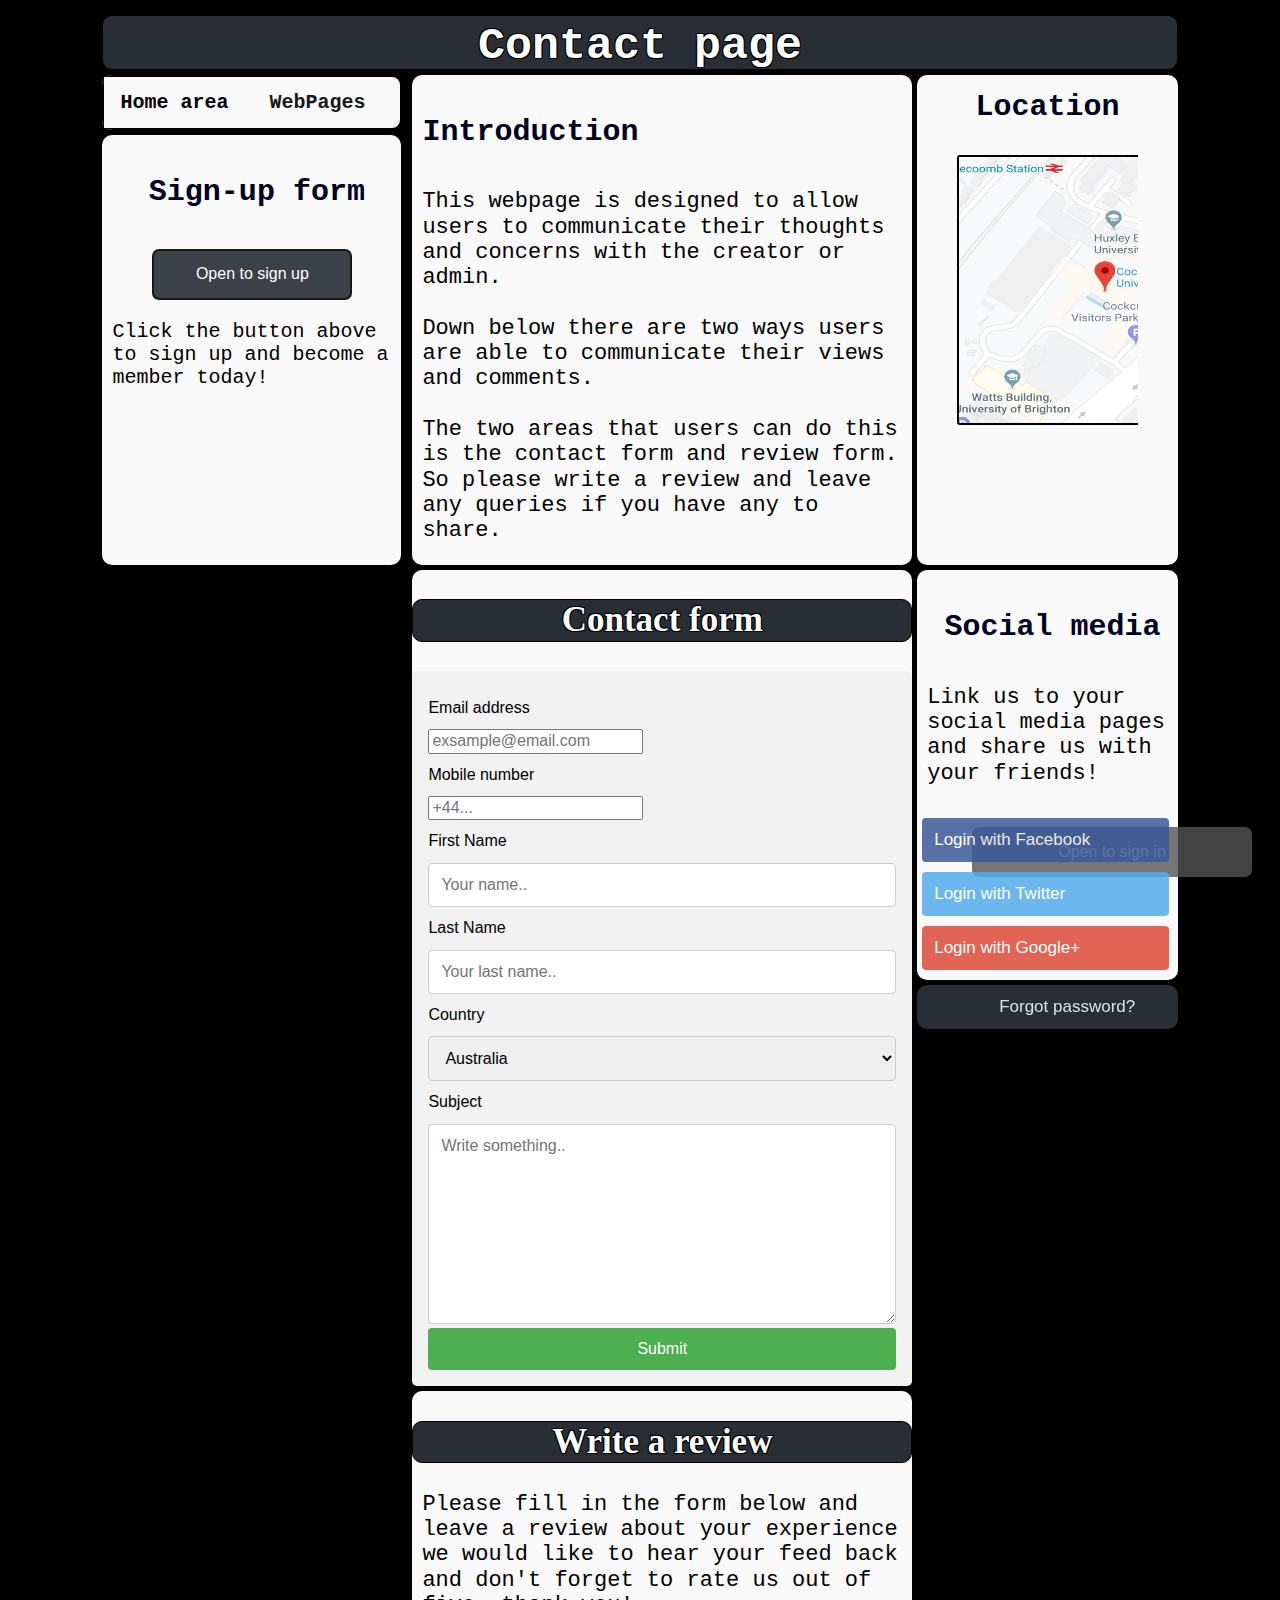
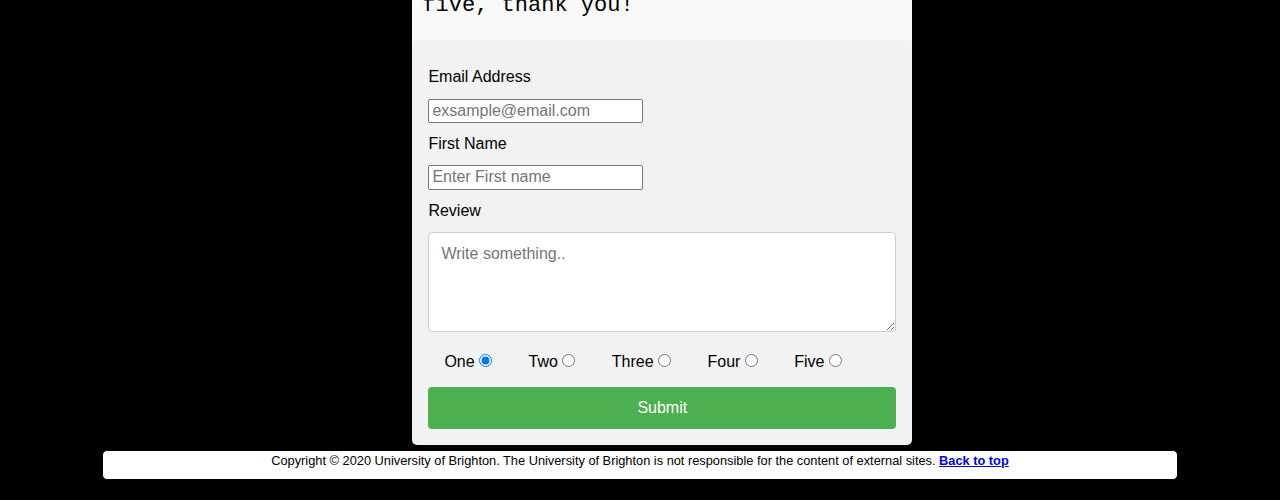
<file: Introduction to web development Assessment/contact.html>
<!doctype html><!--EXPLAIN-->

<html lang="en"><!--EXPLAIN-->
<head><meta http-equiv="Content-Type" content="text/html; charset=utf-8"><!--EXPLAIN-->

<meta name="viewport" content="width=device-width, initial-scale=1"/>
<link href= "css/normalize.css" rel="stylesheet"/><!--EXPLAIN-->
<link href= "css/stylesheet.css" rel="stylesheet"/><!--EXPLAIN-->

<title>Contact me</title><!--EXPLAIN-->


</head>
<body class="bodyForm">
    
<div id="wrapper3">

<div class="maintitle-tutorial"><!--EXPLAIN-->
       <a id= "Homearea"></a>
       <a id= "topofpage"></a>
      
        <h1><!--EXPLAIN-->
            Contact page
        </h1>
       </div>
       

<div class="links3">
<div id="navbar3">
<div class="navbar">
<a href="#Homearea"><strong>Home area</strong></a>
</div>
<div class="navbar">  
<div class="dropdown">

</div>
<div class="navbar">  
<div class="dropdown">
<button class="dropbtn"><strong>WebPages</strong>
<i class="fa fa-caret-down"></i>
</button>
<div class="dropdown-content">
<a href="index.html">Learning journal</a><!--EXPLAIN-->
<a href="tutorial.html">Tutorial page</a>
</div>
</div>
</div>
</div>
 </div>
</div>



<div class = "form-intro">
    <h4>Introduction</h4>
<P>    
This webpage is designed to allow users to communicate their thoughts and concerns with the creator or admin.
<br/><br/>
Down below there are two ways users are able to communicate their views and comments. 
<br/><br/>
The two areas that users can do this is the contact form and review form. So please write a review and leave any queries if you have any to share.
</P>
</div>


<div class = "form">
     <h2 class="formcontactT">Contact form</h2>
    
        <div class="container">
  <form action="/action_page.php">
    
    <div class="row">
      <div class="col-25">
        <label for="email">Email address</label>
      </div>
      <div class="col-75">
        <input type="email" id="email" name="Email address" placeholder="exsample@email.com">
      </div>
    </div>
    
    <div class="row">
      <div class="col-25">
        
         <label for="phone">Mobile number</label>
         
      </div>
      <div class="col-75">
        <input type="tel" id="phone" name="Phone number" placeholder="+44...">
      </div>
    </div>
    
    
    <div class="row">
      <div class="col-25">
        <label for="fname">First Name</label>
            
      </div>
      <div class="col-75">
        <input type="text" id="fname" name="firstname" placeholder="Your name..">
      </div>
    </div>
    
    <div class="row">
      <div class="col-25">
        <label for="lname">Last Name</label>
      </div>
      <div class="col-75">
        <input type="text" id="lname" name="lastname" placeholder="Your last name..">
        
      </div>
    </div>
    <div class="row">
      <div class="col-25">
        <label for="country">Country</label>
      </div>
      <div class="col-75">
        <select id="country" name="country">
          <option value="Australia">Australia</option>
          <option value="Canada">Canada</option>
          <option value="USA">USA</option>
          <option value="United Knigdom">United Knigdom</option>
          <option value="China">China</option>
          <option value="Africa">Africa</option>
        </select>
      </div>
    </div>
    
    <div class="row">
      <div class="col-25">
        <label for="subject">Subject</label>
      </div>
      <div class="col-75">
        <textarea id="subject" name="subject" placeholder="Write something.." style="height:200px"></textarea>
      </div>
    </div>
    
    <div class="row">
      <input type="submit" value="Submit">
    </div>
  </form>
</div>
    
</div>
 


 <div class = "right-side">
     <h3>Location</h3>
     
    <figure>
        <img class="imageform" src=" images/map.jpg " alt="Doctype visual">
    </figure>
    
        <button class="open-button" onclick="openForm()">Open to sign in</button>

<div class="form-popup" id="myForm">
  <form  class="form-container">
    <h6>Login</h6>

    <label for="email"><b>Email</b></label>
    <input type="text" placeholder="Enter Email" name="email" required>

    <label id="psw"><b>Password</b></label>
    
    <input type="password" placeholder="Enter Password" name="psw" required>

    <button type="submit" class="btn">Login</button>
    <button type="button" class="btn cancel" onclick="closeForm()">Close</button>
  </form>
</div>
    
</div>





<div class = "webpage-review">
    <h2 class="formcontactT">Write a review</h2>
    <p>
       Please fill in the form below and leave a review about your experience we would like to hear your feed back and don't forget to rate us out of five, thank you!
    </p>
    <div class="container">
  <form action="/action_page.php">
    
  
    
    
    <div class="row">
      <div class="col-25">
        <label for="email">Email Address</label>
      </div>
      <div class="col-75">
        <input type="email" id="Email" name="EmailAddress" placeholder="exsample@email.com">
      </div>
    </div>
    
    <div class="row">
      <div class="col-25">
        <label for="lname">First Name</label>
      </div>
      <div class="col-75">
        <input type="password" id="password" name="Password" placeholder="Enter First name">
        
      </div>
    </div>
    
    
    <div class="row">
      <div class="col-25">
        <label for="subject">Review</label>
      </div>
      <div class="col-75">
        <textarea id="subjects" name="Subject" placeholder="Write something.." style="height:100px"></textarea>
      </div>
    </div>
    
    
    <label class="container">One
  <input type="radio" checked="checked" name="radio">
  <span class="checkmark"></span>
</label>
<label class="container">Two
  <input type="radio" name="radio">
  <span class="checkmark"></span>
</label>
<label class="container">Three
  <input type="radio" name="radio">
  <span class="checkmark"></span>
</label>
<label class="container">Four
  <input type="radio" name="radio">
  <span class="checkmark"></span>
</label>
<label class="container">Five
  <input type="radio" name="radio">
  <span class="checkmark"></span>
</label>
    
    
    
    <div class="row">
      <input type="submit" value="Submit">
    </div>
  </form>
</div>
</div>








<div class = "socialmedia">
    <h4 class="formcontactT">Social media</h4>
    <P>
        Link us to your social media pages and share us with your friends!
    </P>
    <div class="media">
        <a href="#" class="fb btn1">
          <i class="fa fa-facebook fa-fw"></i> Login with Facebook
         </a>
         
        <a href="#" class="twitter btn1">
          <i class="fa fa-twitter fa-fw"></i> Login with Twitter
        </a>
        
        <a href="#" class="google btn1"><i class="fa fa-google fa-fw">
          </i> Login with Google+   
        </a>
      </div>
    
</div>


 <div class = "Sign-up-side">
    <h4 class="formcontactT">Sign-up form</h4>



<button class="Signupbtn" onclick="document.getElementById('id01').style.display='block'">Open to sign up</button>

<div id="id01" class="modal">
  <span onclick="document.getElementById('id01').style.display='none'" class="close" title="Close Modal">&times;</span>
  <form class="modal-content" action="/action_page.php">
    
    
    <div class="container">
      
      <h5>Sign Up</h5>
      <p class = "sign-in-text">Please fill in this form to create an account.
      </p>
      
      <label for="email"><b>Email</b></label>
      <input type="text" placeholder="Enter Email" name="email" required>
      
      <label id="Fname"><b>First name</b></label>
      
      <input type="text" placeholder="Firstname" name="Sname" required>
      
      <label id="Sname"><b>surname</b></label>
      
      <input type="text" placeholder="surname" name="Fname" required>
      
      <label id="tele"><b>Telephone number</b></label>
      
      <input type="tel" placeholder="Telephone number" name="+44...." required>

      <label id="psw1"><b>Password</b></label>
      
      <input type="password" placeholder="Enter Password" name="psw" required>

      <label id="psw-repeat"><b>Repeat Password</b></label>
      
      <input type="password" placeholder="Repeat Password" name="psw-repeat" required>
      
      <label>
        <input type="checkbox" checked="checked" name="remember" style="margin-bottom:15px"> Remember me
      </label>

    

      <div class="clearfix">
        <button type="button" onclick="document.getElementById('id01').style.display='none'" class="cancelbtn">Cancel</button>
        <button type="submit" class="signupbtn">Sign Up</button>
      </div>
    </div>
  </form>
</div>
<P class ="Sign-up-lowertext">
    Click the button above to sign up and become a member today! 
</P>
</div>
 
<div class = "forgotten">
    <div class=forgotbutton>
      <a href="#" style="color:white" class="btn2">Forgot password?</a>
    </div>
  </div>
</div>

 
 
 
 
 
 
 
 
 
    <div class = "contact-footer">
    
        <small>Copyright © 2020 University of Brighton. The University of Brighton is not responsible for the content of external sites.
        <a href="#topofpage"><strong>Back to top</strong></a></small>
    
</div>   



<script>
function openForm() {
  document.getElementById("myForm").style.display = "block";
}

function closeForm() {
  document.getElementById("myForm").style.display = "none";
}


</script>

</body>
</html>
</file>
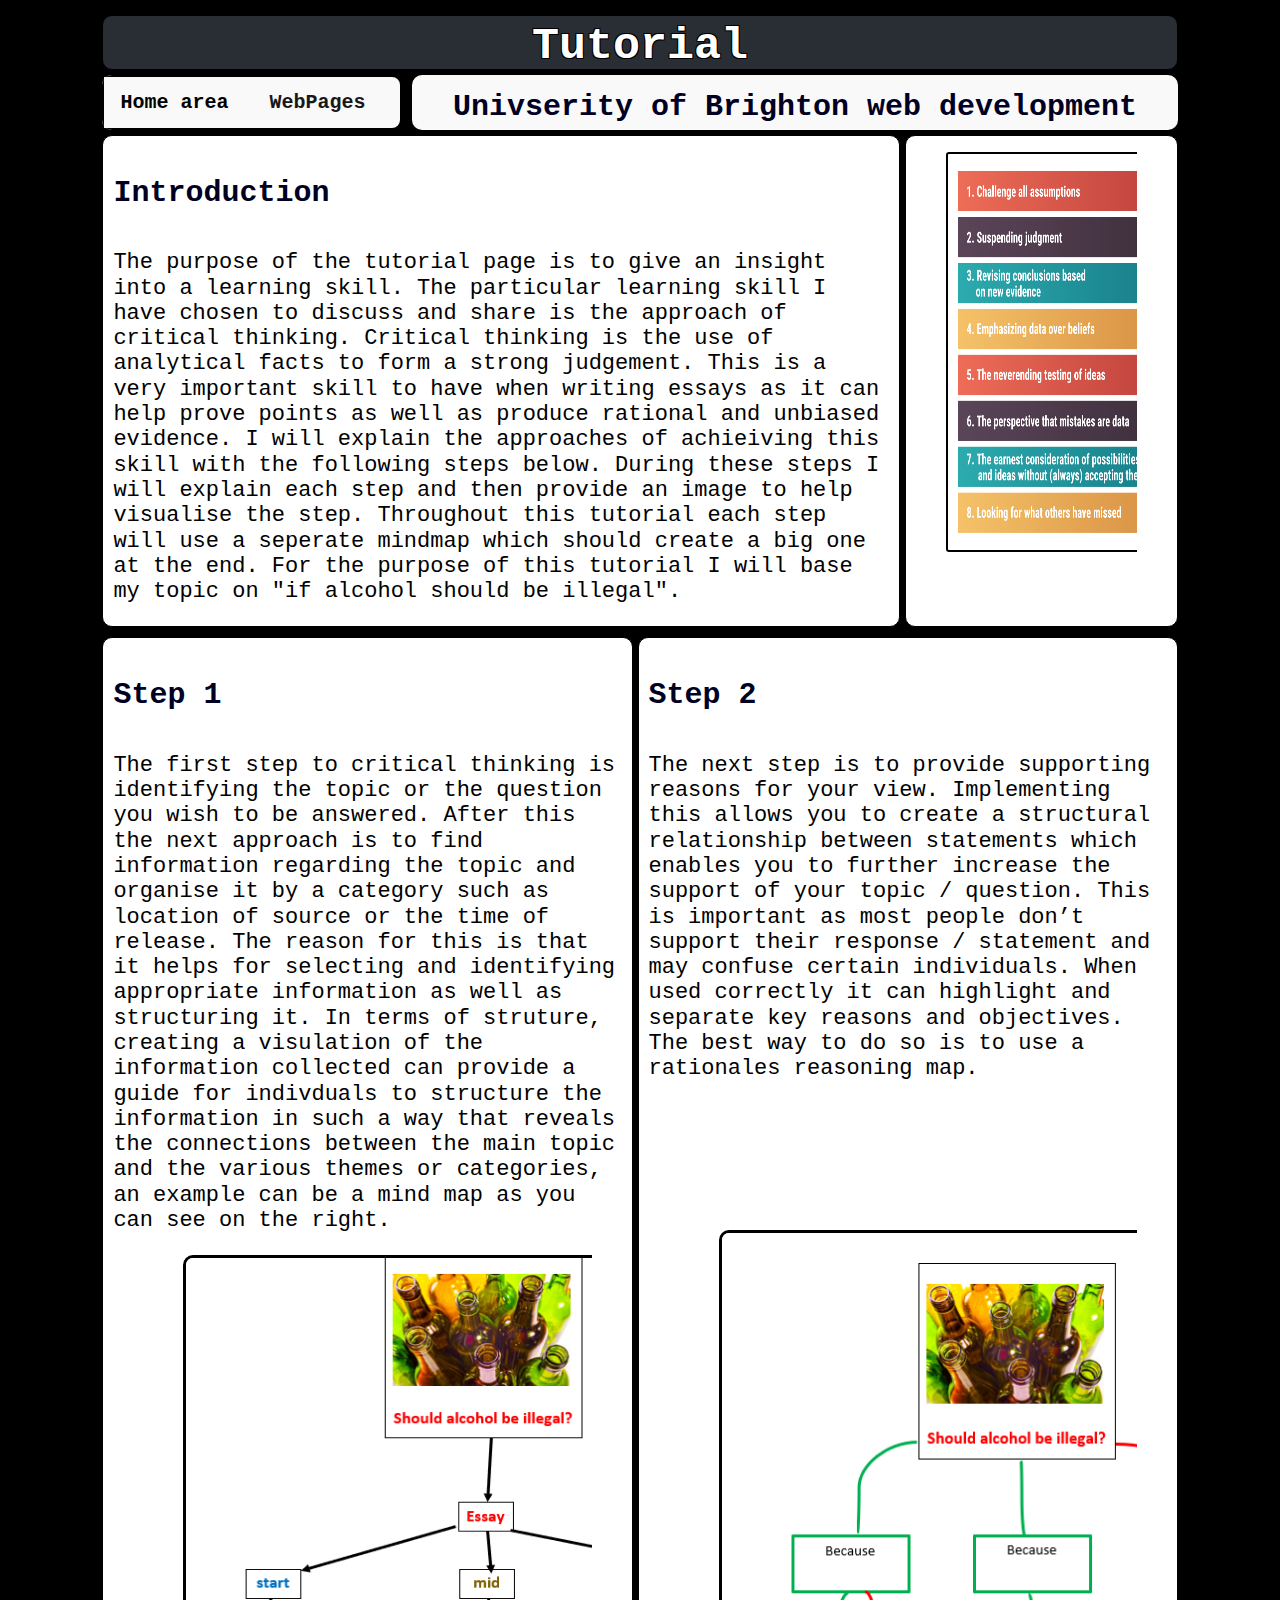
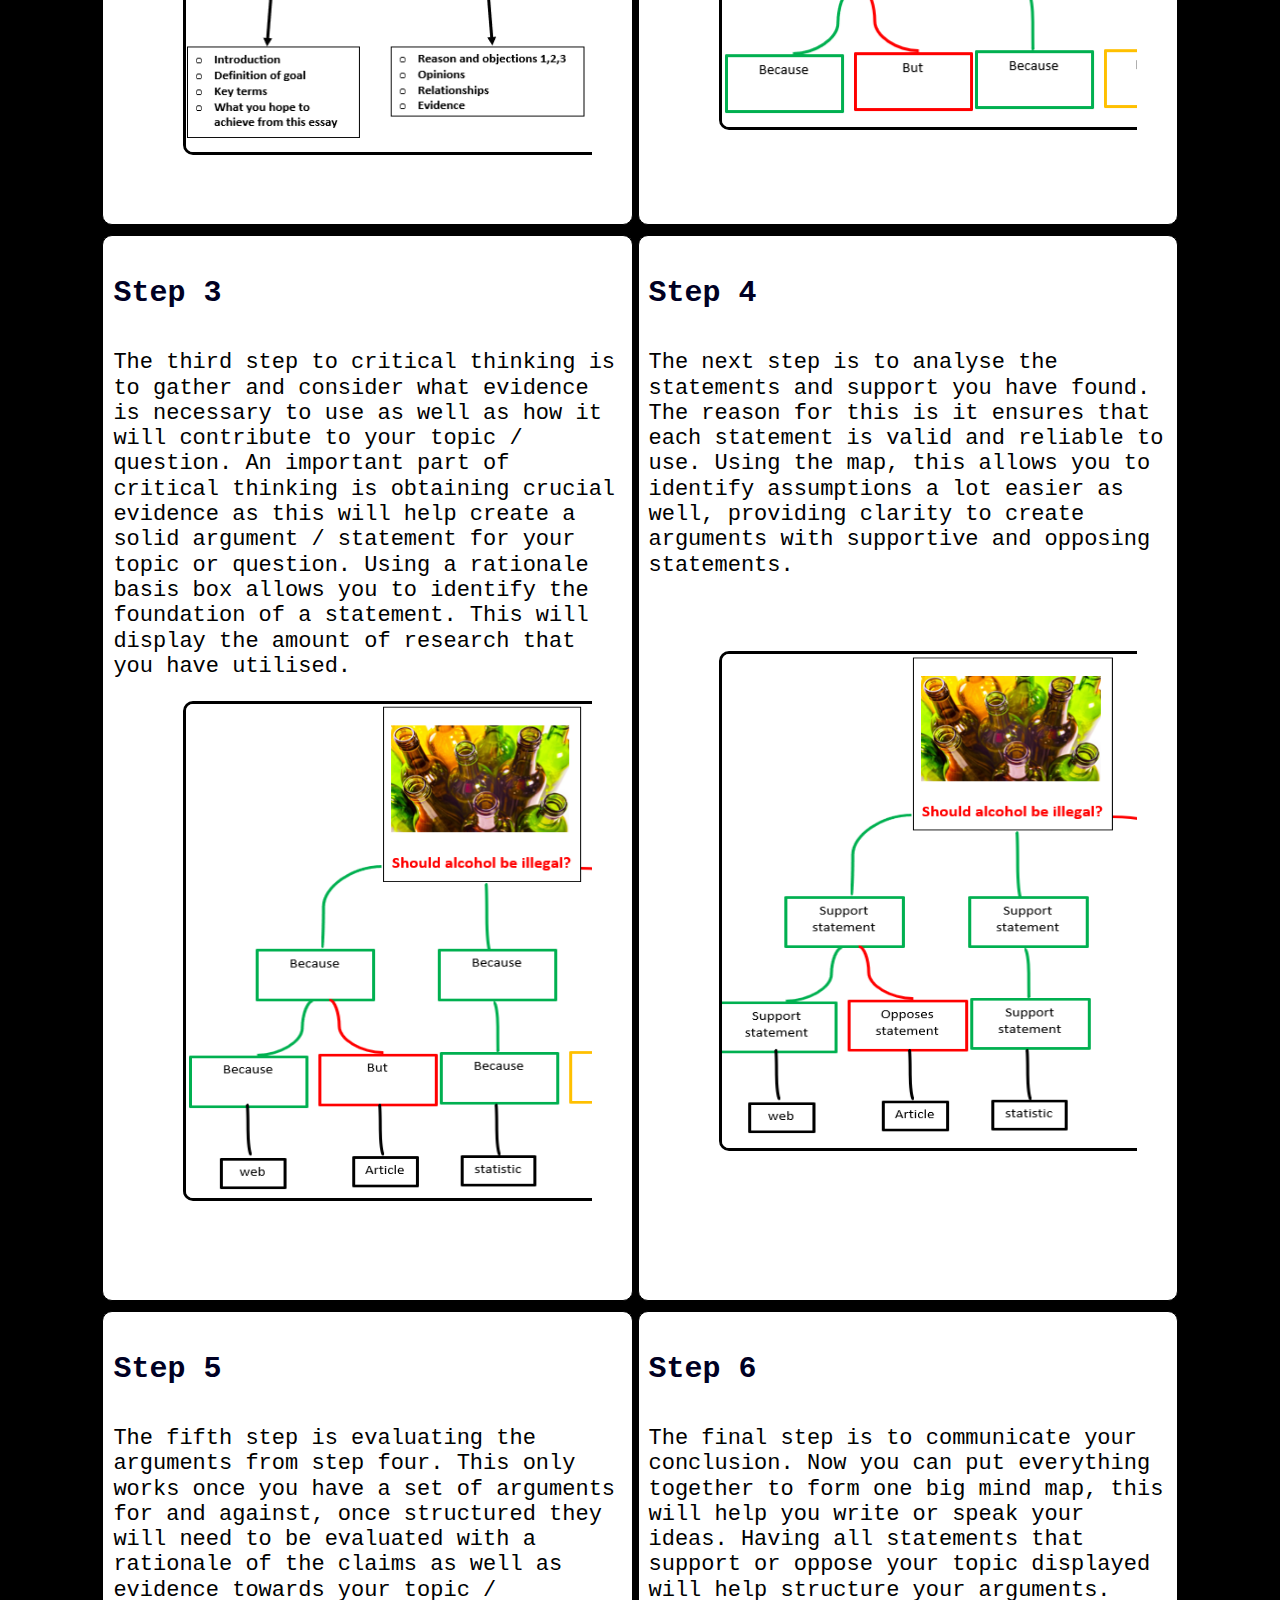
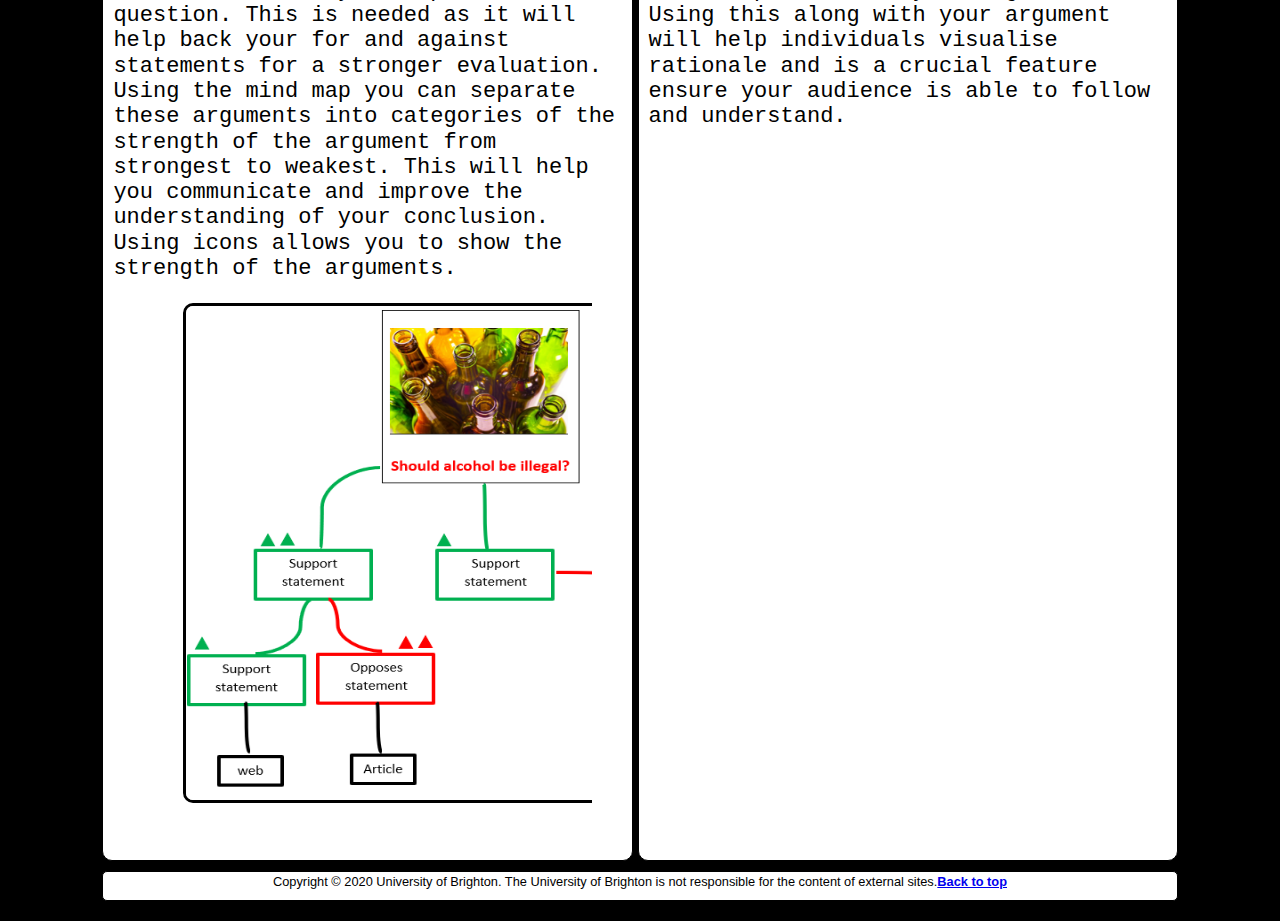
<file: Introduction to web development Assessment/tutorial.html>
<!doctype html><!--EXPLAIN-->

<html lang="en"><!--EXPLAIN-->
<head><meta http-equiv="Content-Type" content="text/html; charset=utf-8"><!--EXPLAIN-->

<meta name="viewport" content="width=device-width, initial-scale=1"/>
<link href= "css/normalize.css" rel="stylesheet"/><!--EXPLAIN-->
<link href= "css/stylesheet.css" rel="stylesheet"/><!--EXPLAIN-->

<title>Tutorial</title><!--EXPLAIN-->


</head>
<body>

<div id="wrapper2">

<div class="maintitle-tutorial"><!--EXPLAIN-->
       <a id= "Homearea"></a>
        <a id= "topofpage"></a>
        <h1><!--EXPLAIN-->
            Tutorial
        </h1>
       </div>

<div class="links2">
<div id="navbar2">
<div class="navbar">
<a href="#Homearea"><strong>Home area</strong></a>
</div>
<div class="navbar">  
<div class="dropdown">

</div>
<div class="navbar">  
<div class="dropdown">
<button class="dropbtn"><strong>WebPages</strong>
<i class="fa fa-caret-down"></i>
</button>
<div class="dropdown-content">
<a href="index.html">Learning journal</a><!--EXPLAIN-->
<a href="contact.html">Contact me</a>
</div>
</div>
</div>
</div>
 </div>
</div>

<div class = "banner">
    <h3>
        Univserity of Brighton web development 
    </h3>
</div>





<div class = "tutorial-intro">
    <h4>
        Introduction
    </h4>
<P>
    The purpose of the tutorial page is to give an insight into a learning skill. The particular learning skill I have chosen to discuss and share is the approach of critical thinking.  
 
    Critical thinking is the use of analytical facts to form a strong judgement. This is a very important skill to have when writing essays as it can help prove points as well as produce rational and unbiased evidence. 
        I will explain the approaches of achieiving this skill with the following steps below. During these steps I will explain each step and then provide an image to help visualise the step. Throughout this tutorial each step will use a seperate mindmap which should create a big one at the end. For the purpose of this tutorial I will base my topic on "if alcohol should be illegal".
</P>
</div>




<div class = "tutorial-sidebar">
<figure >   
<img class="imageTut2" src=" images/science-based-critical-thinking.png " alt="Doctype visual">
</figure>
</div>





<div class ="step1">
<h4>
    Step 1
</h4>

<p>
    The first step to critical thinking is identifying the topic or the question you wish to be answered. After this the next approach is to find information regarding the topic and organise it by a category such as location of source or the time of release. The reason for this is that it helps for selecting and identifying appropriate information as well as structuring it. In terms of struture, creating a visulation of the information collected can provide a guide for indivduals to structure the information in such a way that reveals the connections between the main topic and the various themes or categories, an example can be a mind map as you can see on the right.
</p>
<figure>
<img src=" images/step1.png" alt="Doctype visual" class="imageTut" >
</figure>
</div>


<div class ="step2">
<h4>
    Step 2
</h4>
<p>
    The next step is to provide supporting reasons for your view. Implementing this allows you to create a structural relationship between statements which enables you to further increase the support of your topic / question.  This is important as most people don’t support their response / statement and may confuse certain individuals. When used correctly it can highlight and separate key reasons and objectives. The best way to do so is to use a rationales reasoning map.
    
<br/><br/><br/><br/><br/><br/>
</p>
<figure>
<img src=" images/step2.png" alt="Doctype visual" class="imageTut" >
</figure>
<br/><br/><br/><br/>
</div>

<div class ="step3">
<h4>
    Step 3
</h4>
<p>
    The third step to critical thinking is to gather and consider what evidence is necessary to use as well as how it will contribute to your topic / question. An important part of critical thinking is obtaining crucial evidence as this will help create a solid argument / statement for your topic or question. Using a rationale basis box allows you to identify the foundation of a statement. This will display the amount of research that you have utilised.
</p>
<figure>
<img src=" images/step3.png" alt="Doctype visual" class="imageTut" >
</figure>
</div>

<div class ="step4">
<h4>
    Step 4
</h4>
<p>
    The next step is to analyse the statements and support you have found. The reason for this is it ensures that each statement is valid and reliable to use. Using the map, this allows you to identify assumptions a lot easier as well, providing clarity to create arguments with supportive and opposing statements.<br/><br/><br/>
</p>
<figure>
<img src=" images/step4.png" alt="Doctype visual" class="imageTut">
</figure>
<br/><br/><br/><br/><br/><br/><br/>
</div>

<div class ="step5">
<h4>
    Step 5
</h4>
<p>
    The fifth step is evaluating the arguments from step four. This only works once you have a set of arguments for and against, once structured they will need to be evaluated with a rationale of the claims as well as evidence towards your topic / question. This is needed as it will help back your for and against statements for a stronger evaluation. Using the mind map you can separate these arguments into categories of the strength of the argument from strongest to weakest. This will help you communicate and improve the understanding of your conclusion. Using icons allows you to show the strength of the arguments.
</p>
<figure>
<img src=" images/step5.png" alt="Doctype visual" class="imageTut" >
</figure>
<br/><br/>
</div>


<div class ="step6">
<h4>
    Step 6
</h4>
<p>
    The final step is to communicate your conclusion. Now you can put everything together to form one big mind map, this will help you write or speak your ideas. Having all statements that support or oppose your topic displayed will help structure your arguments. Using this along with your argument will help individuals visualise rationale and is a crucial feature ensure your audience is able to follow and understand. 
</p>
</div>





<div class = "tutorial-footer">
   <small>Copyright © 2020 University of Brighton. The University of Brighton is not responsible for the content of external sites.<a href="#topofpage"><strong>Back to top</strong></a></small>
</div>





</div>
</body>
</html>
</file>
<file: Introduction to web development Assessment/css/stylesheet.css>
@media (min-width: 60em) {
#wrapper {background-color:black;
  display: grid;
  grid-gap: 5px;
  grid-template-columns:  1fr  3fr  1fr  1fr;
  grid-template-rows: 25px 25px 25px 25px 25px 25px 25px ;}



body{margin:8%;
margin-top:15px;
margin-bottom:20px;
     background-color:black;
        min-height:1000px;
        min-width:1000px;
        column-count:1;}



p{font-family:Courier;
  margin-left :10px;
  margin-right:10px;
  color: #000000;
  font-size: 22px;}



.maintitle{ min-width:  1000px;             
            max-width:1710px;
           background-color:#282E34;
           border:1.5px solid; 
           border-color: #000000;                           
           border-radius:10px;
           grid-column: header;
           grid-column: 1 / 5;
           grid-row: 1 / 3;
           flex:auto;}
           
           
.maintitle h1{font-family:Courier;
              min-width:  1000px;             
               max-width:1710px;
              min-height:30px;
              max-height:40px;
               position:relative;
               font-size: 45px;
               text-align:center;
               top:-25px; }


h1     {font-family:Courier;
        min-width:  500px;             
        max-width:1710px;
        color: #FFFFFF;         
        text-align:center;
        text-shadow: -1px -1px 0 #000, 1px -1px 0 #000, -1px 1px 0 #000, 1px 1px 0 #000;}


h2{background-color:#282E34;
   font-family:Roboto;
   color: #FFFFFF;
   font-size: 35px;
   border:1.5px solid; 
   border-color: #000000;
   border-radius:10px;
   text-shadow: -1px -1px 0 #000, 1px -1px 0 #000, -1px 1px 0 #000, 1px 1px 0 #000;}
   
   

h3 {margin-top:15px;
    font-family:Courier;
    color: #000023;
    font-size: 30px;
    font-weight: bold;
    text-align:center;}

h4      {margin-left :10px;
        font-family:Courier;
        color: #000023;
        font-size: 30px;
        font-weight: bold;
        text-align:left;}


.introtitle{border:1.5px solid; 
            border-color: #000000;                                         
            border-radius:10px;
            background-color:#282E34}
            

hr {border-color: #282E34;
    border-width: 10px}


.links { 
        border-radius:10px;
        background-color: #f9f9f9;
        grid-column: 1 / 4;
        grid-row: 3 /5;}


.index {min-width:  300px;             
        max-width:460px;
        border:1.5px solid; 
        border-color: #000000;                       
        border-radius:10px;
        background-color: #f9f9f9;
        grid-column: 1 / 2;
        grid-row: 5 /20;}
        

.indexTitle{font-family:Courier;
            color: #FFFFFF;
            border: 1.5px solid #000000; 
            border-radius:10px;
            background-color:#282E34;
            text-align:center;
            font-size:20px;
            text-shadow: -1px -1px 0 #000, 1px -1px 0 #000, -1px 1px 0 #000, 1px 1px 0 #000;}
            

.weeklycontent {
                background-color: #f9f9f9;
                border:1.5px solid; 
                border-color: #000000;                                         
                border-radius:10px;
                grid-column: 2 /4 ;
                grid-row: 5 /  20;}


.weeklyposts {
              grid-column: 1 /5 ;
              grid-row: 20 /  40;}
              
              
.WeeklyPoststitle{background-color:#282E34;
                  border:1.5px solid; 
                  border-color: #000000;                                    
                  border-radius:10px;}



              
.week1{border:1.5px solid; 
        background-color: black;
        border-color: #000000;                                         
        border-radius:10px;}



.References {  border:1.5px solid; 
               border-color: #000;               
               border-radius:10px;
               background-color: #f9f9f9;
               grid-column: 4 / -1;
               grid-row: 3 /  20;}


.referenceTitle{color: #FFFFFF;
               border: 1.5px solid #000000; 
               border-radius:10px;
               background-color:#282E34;
               text-align:center;
               font-size:20px;
               text-shadow: -1px -1px 0 #000, 1px -1px 0 #000, -1px 1px 0 #000, 1px 1px 0 #000;}

.Referenceslist{margin:auto;
                font-family:Roboto;
                color: black;
                font-size:20px;
                background-color:transparent;
                border:0px;}

.footer {
  background-color: white;
        text-align:center;
        border:1.5px solid; 
        border-color: #000000;                       
        border-radius:5px;
        height:30px;
        grid-column:  1/ 5;
        grid-row: 100/ span 2;}
  

.navbar { background-color: #f9f9f9;
        overflow: hidden;}


.navbar a {
  float: left;
  font-family:Courier;
  font-size: 20px;
  color: black;
  text-align: center;
  padding: 14px 16px;
  text-decoration: none;}


.dropdown {
  float: left;
  overflow: hidden;}
  

.dropdown .dropbtn {font-family:Courier;
                    font-size: 20px;  
                    border: none;
                    outline: none;
                    color: black;
                    padding: 14px 16px;
                    background-color: inherit;
                    font-weight:bold;
                    margin: 0;}
                    

.navbar a:hover, .dropdown:hover .dropbtn {
  background-color: #ddd;}


.dropdown-content {display: none;
                    position: absolute;
                    background-color: #f9f9f9;
                    min-width: 160px;
                    box-shadow: 0px 8px 16px 0px rgba(0,0,0,0.2);
                    z-index: 1;}
                    

.dropdown-content a {
  float: none;
  color: black;
  padding: 12px 16px;
  text-decoration: none;
  display: block;
  text-align: left;
}


.dropdown-content a:hover {
  background-color: #ddd;
}


.dropdown:hover .dropdown-content {
  display: block;
}



#navbar{border: 2px solid black;
        border-radius:10px;
        background-color: #f9f9f9;
        min-width:800px;
        max-width:1420px;
        display:grid;
        grid-template-columns: 25% 25% 25% 25%;
        grid-column-gap:0px;
            
}


.sticky {
  position: fixed;
  top: 0;
  width: 100%;
}


.sticky + .content {
  padding-top: 60px;
}




.grid1{
    display:grid;
    grid-template-columns: 65% 35%;
    grid-column-gap:5px;}


.grid2{
    display:grid;
    grid-template-columns: 26% 74%;
    grid-column-gap:5px;}


.grid3{
    display:grid;
    grid-template-columns: 45% 55%;
    grid-column-gap:5px;}


.grid4{
    display:grid;
    grid-template-columns: 50% 50%;
    grid-column-gap:5px;}


.grid5{
    display:grid;
    grid-template-columns: 80% 20%;
    grid-column-gap:5px;}
    
    
.grid6{
    display:grid;
    grid-template-columns: 60% 40%;
    grid-column-gap:5px;}


.grid7{
    display:grid;
    grid-template-columns: 63% 37%;
    grid-column-gap:5px;}

  
.grid8{
    display:grid;
    grid-template-columns: 50% 50%;
    grid-column-gap:5px;}


.grid9{
    display:grid;
    grid-template-columns: 50% 50%;
    grid-column-gap:5px;}


.grid10{
    display:grid;
    grid-template-columns: 40% 60%;
    grid-column-gap:5px;}


.grid12{
    display:grid;
    grid-template-columns: 61% 39%;
    grid-column-gap:5px;}

    
.grid13{
    display:grid;
    grid-template-columns: 50% 50%;
    grid-column-gap:5px;}
    
.grid14{
    display:grid;
    grid-template-columns: 50% 50%;
    grid-column-gap:5px;}

    
.grid15{
    display:grid;
    grid-template-columns: 75% 25%;
    grid-column-gap:5px;}
 
    
.grid16{
    display:grid;
    grid-template-columns: 75% 25%;
    grid-column-gap:5px;}

    
.grid17{
    display:grid;
    grid-template-columns: 50% 50%;
    grid-column-gap:5px;}

    
.grid18{
    display:grid;
    grid-template-columns: 40% 60%;
    grid-column-gap:5px;}

    
.grid19{
    display:grid;
    grid-template-columns: 65% 35%;
    grid-column-gap:5px;}
    
    
.grid20{
    display:grid;
    grid-template-columns: 40% 60%;
    grid-column-gap:5px;}
 
    
.grid21{
    display:grid;
    grid-template-columns: 50% 50% ;
    grid-column-gap:5px;}


.grid22{
    display:grid;
    grid-template-columns: 77% 23% ;
    grid-column-gap:5px;}


.grid23{
    display:grid;
    grid-template-columns: 75% 25% ;
    grid-column-gap:5px;}


.grid24{
    display:grid;
    grid-template-columns: 70% 30% ;
    grid-column-gap:5px;}
 
    
.grid25{
    display:grid;
    grid-template-columns: 30% 50% ;
    grid-column-gap:5px;}
 
    
.grid26{
    display:grid;
    grid-template-columns: 75% 25% ;
    grid-column-gap:5px;}
 
    
.grid27{
    display:grid;
    grid-template-columns: 70% 30% ;
    grid-column-gap:5px;}


.grid28{
    display:grid;
    grid-template-columns: 48% 52% ;
    grid-column-gap:5px;} 


.grid29{
    display:grid;
    grid-template-columns: 73% 27% ;
    grid-column-gap:5px;}
    
    
.grid30{
    display:grid;
    grid-template-columns: 73% 27% ;
    grid-column-gap:5px;}


.grid31{
    display:grid;
    grid-template-columns: 85% 15% ;
    grid-column-gap:5px;}
  
    
.grid32{
    display:grid;
    grid-template-columns: 70% 30% ;
    grid-column-gap:5px;}
   
    
.grid33{
    display:grid;
    grid-template-columns: 50% 50% ;
    grid-column-gap:5px;}
    
    

    



.OrderLists{color:#000000;
                border: 3px solid #b8b6b6;
                            border-radius:10px;}

.notepad{color:#fafbfc;
            font-size:17px;
            background-color:#e0dede;
                text-align:center;
                    width:330px;
                    left:30%;}


.notepad        {height:20px;
                 width:215px;    
                 margin-top:30px;}

.navlink{margin:auto;
            text-align:center;
}

.notepad a { color:#000000;
            padding: 5px;
            background-color:#fafbfc;
            text-decoration: none;
            border: 2px solid #b8b6b6;
            border-radius:3px;
            text-align:center;}

.imageTut{width:630px;
        height:500px;
       border-color: #282E34;                           
       border-radius:10px;
       border:3px solid;
       top:100px;
        Margin-left:40px;}


.formcontactT{text-align:center;}

.notepad > nav{color:#fafbfc;
               background-color:#f9f9f9;
               border: 2px solid #000000;
               border-radius:10px;}    

                           
.notepad a:hover{ background-color:#e85d4a;
                    color:#000000;}


ol      {background-color:#e0dede;
         color:#000000;
         margin:auto;
         font:bold;
         font-size:23px;
         margin-right:10px;
         border: 2px solid #000000;
         border-radius:10px;
         text-shadow: -1px -1px 0 #000, 1px -1px 0 #000, -1px 1px 0 #000, 1px 1px 0 #000;}
                
    
li      {color:#000000;
        margin:auto;
            font-size:15px;
            background-color:#e0dede;
                text-shadow: -1px -1px 0 #fafbfc, 1px -1px 0 #fafbfc, -1px 1px 0 #fafbfc, 1px 1px 0 #fafbfc;}

ul      {color:#000000;
            margin:auto;
                
         margin-right:10px;
         font-size:15px;
         background-color:#e0dede;
         text-shadow: -1px -1px 0 #fafbfc, 1px -1px 0 #fafbfc, -1px 1px 0 #fafbfc, 1px 1px 0 #fafbfc;
          border: 3px solid #b8b6b6;
          border-radius:10px;}

.list1{width:400px;
        margin-left:3%;
         color:#000000;
         margin:auto;
         font-size:23px;
        font-family:Courier;
         margin-right:10px;
         text-shadow: -1px -1px 0 #000, 1px -1px 0 #000, -1px 1px 0 #000, 1px 1px 0 #000;}

.list2{width:400px;
        margin-left:3%;
         color:#000000;
         margin:auto;
         font-size:23px;
        font-family:Courier;
         margin-right:10px;
         text-shadow: -1px -1px 0 #000, 1px -1px 0 #000, -1px 1px 0 #000, 1px 1px 0 #000;}
         
.list3{width:420px;
        margin-left:3%;
         color:#000000;
         margin:auto;
         font-size:23px;
        font-family:Courier;
         margin-right:10px;
         text-shadow: -1px -1px 0 #000, 1px -1px 0 #000, -1px 1px 0 #000, 1px 1px 0 #000;}

.OrderLists{color:#000000;
            
            border: 3px solid #b8b6b6;
            border-radius:10px;}

.OrderedLists li {margin-left:3%;
                
                  color:#000000;
                  font-size:23px;
                  font-family:Courier;
                            }
          
.OrderedLists ol {color:#000000;
                  font-size:23px;
                  font-family:Courier;
                  margin-left :10px;}
                  

.pointless{width:200px;
            margin:auto;
            background-color:white;
            color:black}

           
.pointless:hover {background-color:red;}     
            

.parallax{ 
  height: 500px;
  background-attachment: fixed;
  background-position: center;
  background-repeat: no-repeat;
  background-size: cover}
 
 
.parallax {
  background-image: url('https://images2.alphacoders.com/700/70070.jpg');}


.parallax2{ 
  height: 500px;
  background-attachment: fixed;
  background-position: center;
  background-repeat: no-repeat;
  background-size: cover}

  
.parallax2 {
  background-image: url('https://www.elsetge.cat/imagepost/b/41/411627_black-and-white-wallpaper-hd-1080p.jpg');}
  
 
.parallax3{ 
  height: 500px;
  background-attachment: fixed;
  background-position: center;
  background-repeat: no-repeat;
  background-size: cover}
 
  
.parallax3 {
  background-image: url('https://www.elsetge.cat/imagepost/b/41/411673_black-and-white-wallpaper-hd-1080p.jpg');}

  
.parallax4{ 
  height: 500px;
  background-attachment: fixed;
  background-position: center;
  background-repeat: no-repeat;
  background-size: cover}


.parallax4 {
  background-image: url('https://www.elsetge.cat/imagepost/b/41/411638_black-and-white-wallpaper-hd-1080p.jpg');}
 
 
.parallax5{ 
  height: 500px;
  background-attachment: fixed;
  background-position: center;
  background-repeat: no-repeat;
  background-size: cover}


.parallax5 {
  background-image: url(' http://getwallpapers.com/wallpaper/full/c/2/5/886095-top-hd-black-and-white-wallpaper-1920x1080-screen.jpg');}

 
.parallax6{ 
  height: 500px;
  background-attachment: fixed;
  background-position: center;
  background-repeat: no-repeat;
  background-size: cover}
 
 
.parallax6{
  background-image: url('http://getwallpapers.com/wallpaper/full/0/2/3/885861-hd-black-and-white-wallpaper-2560x1440-for-windows.jpg');}


.parallax7{ 
  height: 500px;
  background-attachment: fixed;
  background-position: center;
  background-repeat: no-repeat;
  background-size: cover}

.parallax7 {
  background-image: url('http://getwallpapers.com/wallpaper/full/8/7/3/885889-download-free-hd-black-and-white-wallpaper-2560x1600-for-1080p.jpg');}

  
.parallax8{ 
  height: 500px;
  background-attachment: fixed;
  background-position: center;
  background-repeat: no-repeat;
  background-size: cover}

 
.parallax8{
  background-image: url('http://getwallpapers.com/wallpaper/full/b/2/a/885905-beautiful-hd-black-and-white-wallpaper-2880x1800.jpg');}

 
.parallax9{ 
  height: 500px;
  background-attachment: fixed;
  background-position: center;
  background-repeat: no-repeat;
  background-size: cover}


.parallax9{
  background-image: url('http://getwallpapers.com/wallpaper/full/5/d/1/886099-hd-black-and-white-wallpaper-1920x1080-1080p.jpg');}
 
 
.parallax10{ 
  height: 500px;
  background-attachment: fixed;
  background-position: center;
  background-repeat: no-repeat;
  background-size: cover}


.parallax10{
  background-image: url('http://getwallpapers.com/wallpaper/full/d/1/4/885939-widescreen-hd-black-and-white-wallpaper-1920x1200-for-mobile-hd.jpg ');}

  

.imagecss{margin-left:290PX;}

.googlemobile{margin-left:400PX;}

.contractimage{margin-left:400PX;
                height:500px;}


.imagemob{max-width:50%;
       border-color: #282E34;                           
       border-radius:10px;
       border:3px solid;
       top:100px;}
       
.imagemobile{max-width:100%;
       border-color: #282E34;                           
       border-radius:10px;
       border:3px solid;
       top:100px;
        margin-left:400PX;}

.googlemobile1{max-width:100%;
       border-color: #282E34;                           
       
       top:100px;
        margin-left:600PX;}



tbody {margin-left:600px;
    border-color: #282E34;                           
       border-radius:10px;
       border:3px solid;
     display: block;
    height: 400px;      
    overflow-y: auto;   
    overflow-x: hidden;  
}
 
.image{ min-width:335px;
        max-width:100%;
       border-color: #282E34;                           
       border-radius:10px;
       border:3px solid;
       top:100px;}

            
img     {border: 2px solid black;
            border-radius:3px;}
            

.information   {background-color: #fafbfc;
                border: 4px solid black;
                border-radius:10px;
                border-color:#282E34;}
                
 
.float {float: right;
        margin-left: 8px;
        position: relative; 
    	  z-index:1;}
            
            
.clear {clear: both;
            display:none;}
            

.space{position: relative; 
    	        bottom: 35px;
                height:465px;} 
  
.image1 {border:1.5px solid;
            border-radius:10px;
                margin-top:-30px;
                width:850px;
                height:380px;}
                
.image2 {max-width:100%;
       border-color: #282E34;                           
       border-radius:10px;
       border:3px solid;
       top:100px;}
       




   
.image3 {
        max-width:100%;
       border-color: #282E34;                           
       border-radius:10px;
       border:3px solid;
       top:100px;
} 
       
                



.Exsample{margin:auto;
    font-family:Courier;
       
        color: #FFFFFF;         
        text-align:center;
        text-shadow: -1px -1px 0 #000, 1px -1px 0 #000, -1px 1px 0 #000, 1px 1px 0 #000;
    font-size:40px;}






#wrapper2 {background-color:black;
  display: grid;
  grid-gap: 5px;
  grid-template-columns:  1fr  1fr  1fr  1fr  ;
  grid-template-rows: 25px 25px 25px 25px 25px 25px 25px 25px 25px 25px ;}


.tutorial-intro {background-color: white;
                      
        border:1.5px solid; 
        border-color: #000000;                       
        border-radius:10px;
      
        grid-column: 1 / 4;
        grid-row: 5 /40;}

.maintitle-tutorial{ min-width:  1000px;             
            max-width:1710px;
           background-color:#282E34;
           border:1.5px solid; 
           border-color: #000000;                           
           border-radius:10px;
           grid-column: header;
           grid-column: 1 / 7;
           grid-row: 1 / 3;
           flex:auto;}
           
.maintitle-tutorial h1{font-family:Courier;
              min-width:  1000px;             
               max-width:1710px;
              min-height:30px;
              max-height:40px;
               position:relative;
               font-size: 45px;
               text-align:center;
               top:-25px; }

.banner{ max-width:1300px;
        border-radius:10px;
        background-color: #f9f9f9;
        grid-column: 1/7;
        margin-left:310px;
        grid-row: 3/5;}

.links2 {max-width: 200px;
        border-radius:10px;
        background-color: #f9f9f9;
        grid-column: 1 / 1;
        grid-row: 3 /5;}

#navbar2{border: 2px solid black;
        border-radius:10px;
        background-color: #f9f9f9;
        min-width:300px;
        max-width:1420px;
        display:grid;
        grid-template-columns: 50% 45% ;
        grid-column-gap:1px;}

.step1{background-color: white;
                      
        border:1.5px solid; 
        border-color: #000000;                       
        border-radius:10px;
        grid-column: 1 / 3;
        grid-row: 41 /80;}


.step2{background-color: white;
                      
        border:1.5px solid; 
        border-color: #000000;                       
        border-radius:10px;
        grid-column: 3 / 7;
        grid-row: 41 /80;}


.step3{background-color: white;
                      
        border:1.5px solid; 
        border-color: #000000;                       
        border-radius:10px;
        grid-column: 1 / 3;
        grid-row: 81 /120;}


.step4{background-color: white;
                      
        border:1.5px solid; 
        border-color: #000000;                       
        border-radius:10px;
       grid-column: 3 / 7;
        grid-row: 81 /120;}


.step5{background-color: white;
                      
        border:1.5px solid; 
        border-color: #000000;                       
        border-radius:10px;
        grid-column: 1 / 3;
        grid-row:  121 /199;}


.step6{background-color: white;
                      
        border:1.5px solid; 
        border-color: #000000;                       
        border-radius:10px;
        grid-column: 3 / 7;
        grid-row: 121/199;}
              
.imageTut2{height:400px;
             min-width:80px;
            width:350px;}
            
.imageform{width:390px;
            height:270px;
}

figure{overflow:auto;}

.map{overflow:auto;
        margin-left:7px;
        width:400px;
}


.tutorial-sidebar {background-color: white;
                
        border:1.5px solid; 
        border-color: #000000;                       
        border-radius:10px;
      
        grid-column: 4 / 7;
        grid-row: 5 /40;}

.tutorial-footer {background-color: white;
        text-align:center;
        border:1.5px solid; 
        border-color: #000000;                       
        border-radius:5px;
        height:30px;
      
        grid-column: 1 / 7;
        grid-row: 200 /202;}



                







#wrapper3 {background-color:black;
  display: grid;
  grid-gap: 5px;
  grid-template-columns:  1fr  1fr  1fr  1fr  ;
  grid-template-rows: 25px 25px 25px 25px 25px 25px 25px 25px 25px 25px ;}          

.links3 {max-width: 200px;
        border-radius:10px;
        background-color: #f9f9f9;
        grid-column: 1 / 1;
        grid-row: 3 /5;}

#navbar3{border: 2px solid black;
        border-radius:10px;
        background-color: #f9f9f9;
        min-width:300px;
        max-width:1420px;
        display:grid;
        grid-template-columns: 50% 45% ;
        grid-column-gap:1px;}


.form-intro{ 
    max-width:1300px;
        border-radius:10px;
        background-color: #f9f9f9;
        grid-column: 1/4;
        margin-left:310px;
        grid-row: 3 /12;}


.form{ max-width:1300px;
        border-radius:10px;
        background-color: #f9f9f9;
        grid-column: 1/4;
        margin-left:310px;
        grid-row: 12/67}

.webpage-review { max-width:1300px;
        border-radius:10px;
        background-color: #f9f9f9;
        grid-column: 1/4;
        margin-left:310px;
        grid-row: 67/150}

.socialmedia{max-width:400px;
        border-radius:10px;
        background-color: #f9f9f9;
        grid-column: 4/7;
        grid-row: 12/21;}




.right-side{ max-width:1300px;
        border-radius:10px;
        background-color: #f9f9f9;
        grid-column: 4/7;
        grid-row: 3/12;}
        
.forgotten{max-width:1300px;
        border-radius:10px;
        background-color: #282E34;
        grid-column: 4/7;
        grid-row: 21/29;
        text-align: center;}


.Sign-up-side{ max-width:300px;
        min-width:299px;
        border-radius:10px;
        background-color: #f9f9f9;
        grid-column: 1 / 1;
        grid-row: 5 /12;}
     
     
     
     
     
     
     
     
     
     
     
     
.Sign-up-side1{
        border-radius:10px;
        background-color: #f9f9f9;}
        
        








.contact-footer {background-color: white;
        text-align:center;
        border:1.5px solid; 
        border-color: #000000;                       
        border-radius:5px;
        height:30px;
        margin-top:5px;
        
        grid-column: 1 / 6;
        grid-row: 501 /502;}  



















/* form */

* {
  box-sizing: border-box;
}

input[type=text], select, textarea {
  width: 100%;
  padding: 12px;
  border: 1px solid #ccc;
  border-radius: 4px;
  resize: vertical;
}

label {
  padding: 12px 12px 12px 0;
  display: inline-block;
}

input[type=submit] {
  background-color: #4CAF50;
  color: white;
  padding: 12px 20px;
  border: none;
  border-radius: 4px;
  cursor: pointer;
  float: right;
}

input[type=submit]:hover {
  background-color: #45a049;
}

.container {
  border-radius: 5px;
  background-color: #f2f2f2;
  padding: 20px;
}

.col-25 {
  float: left;
  width: 25%;
  margin-top: 6px;
}

.col-75 {
  float: left;
  width: 75%;
  margin-top: 6px;
}


.row:after {
  content: "";
  display: table;
  clear: both;
}

.Signupbtn{margin:auto;
           margin-left:50px;
            width:200px;}


 .col-25, .col-75, input[type=submit] {
    width: 100%;
    margin-top: 0;}
  

                


       
                
 
 
 
 
/* login pop up */
body {font-family: Arial, Helvetica, sans-serif;}
* {box-sizing: border-box;}

 .open-button {
  background-color: #555;
  color: white;
  padding: 16px 20px;
  border: none;
  cursor: pointer;
  opacity: 0.8;
  position: fixed;
  bottom: 23px;
  right: 28px;
  width: 280px;
}




h6 { font-family:Courier;
     font-size:20px;
     color:black;
        min-width:  500px;             
        max-width:1710px;}

.form-popup {
  display: none;
  position: fixed;
  bottom: 0;
  right: 15px;
  border: 3px solid #f1f1f1;
  z-index: 9;
}


.form-container {
  max-width: 300px;
  padding: 10px;
  background-color: white;
}


.form-container input[type=text], .form-container input[type=password] {
  
  width: 100%;
  padding: 15px;
  margin: 5px 0 22px 0;
  border: black;
  background: #ddd;
}


.form-container input[type=text]:focus, .form-container input[type=password]:focus {
  background-color: #ddd;
  outline: none;
}


.form-container .btn {
  background-color: #282E34;/* change */
  color: white;
  padding: 16px 20px;
  border: none;
  cursor: pointer;
  width: 100%;
  margin-bottom:10px;
  opacity: 0.8;
}


.form-container .cancel {
  background-color: red;
}


.form-container .btn:hover, .open-button:hover {
  opacity: 1;
}               
         
         
         
         
         
         
         
     
     
     
     
     
   /* sign-up pop up */  
h5 { font-family:Courier;
     font-size:30px;
     color:black;
    min-width:  500px;             
    max-width:1710px;}





input1[type=text], input1[type=password] {
  width: 100%;
  padding: 15px;
  margin: 5px 0 22px 0;
  display: inline-block;
  border: none;
  background: #f1f1f1;
}


input[type=text]:focus, input[type=password]:focus {
  background-color: #ddd;
  outline: none;
}


button {
  border: 2px solid #000000;
  border-radius:7px;
  background-color: #282E34;
  color: white;
  padding: 14px 20px;
  
  cursor: pointer;
  width: 100%;
  opacity: 0.9;}

button:hover {
  opacity:1;}


.cancelbtn {
  padding: 14px 20px;
  background-color: #f44336;}


.cancelbtn, .signupbtn {
  float: left;
  width: 50%;}


.container {
  padding: 16px;}

.modal {
  display: none; 
  position: fixed; 
  z-index: 1; 
  left: 0;
  top: 0;
  width: 100%;
  height: 100%; 
  overflow: auto; 
  background-color: #474e5d;
  padding-top: 50px;}


.modal-content {
  background-color: #fefefe;
  margin: 5% auto 15% auto; 
  border: 1px solid #888;
  width: 80%;}



 

.close {
  position: absolute;
  right: 35px;
  top: 15px;
  font-size: 40px;
  font-weight: bold;
  color: #f1f1f1;}

.close:hover,
.close:focus {
  color: #f44336;
  cursor: pointer;}

/* Clear floats */
.clearfix::after {
  content: "";
  clear: both;
  display: table;}


.cancelbtn, .signupbtn {width: 100%;}
         
.sign-in-text {font-family:Courier;
  margin-left :10px;
  margin-right:10px;
  color: #000000;
  font-size: 20px;
    font:bold;}             
                
.Sign-up-lowertext {font-family:Courier;
  
  color: #000000;
  font-size: 20px;
    font:bold;}    

.valid{width:335px;

        max-width:1000px;
        margin-left:110px;
        display:grid;
        grid-template-columns: 450px 450px 450px;
        grid-column-gap:5px;}
              
              
              

              
              
              
              
              
              
              
              
              
              
              
              


 


input1,
.btn1 {width: 205%;
  height: 50%;
  position:relative;
  padding: 12px;
  border: none;
  border-radius: 4px;
  margin: 5px 0;
  opacity: 0.85;
  display: inline-block;
  font-size: 17px;
  line-height: 20px;
  text-decoration: none; 
}
input1,
.btn2 {min-width:300px;
max-width:301px;
  display:flex;
  padding: 12px;
  border: none;
  text-align:center;
  border-radius: 4px;
  margin:auto;
  opacity: 0.85;
  display: inline-block;
  font-size: 17px;
  line-height: 20px;
  text-decoration: none; 
}

input:hover,
.btn:hover {
  opacity: 1;
}


.fb {background-color: #3B5998;
  color: white}


.twitter {
  background-color: #55ACEE;
  color: white;
}

.google {
  background-color: #dd4b39;
  color: white;
}


input[type=submit] {
  background-color: #4CAF50;
  color: white;
  cursor: pointer;
}

input[type=submit]:hover {
  background-color: #45a049;
}

/* Two-column layout */
.media {
  
  width: 50%;
  
  padding:  5px;
  margin-top: 6px;
}


.row:after {
  content: "";
  display: table;
  clear: both;
}


.vl {
  position: absolute;
  left: 50%;
  transform: translate(-50%);
  border: 2px solid #ddd;
  height: 175px;
}


.vl-innertext {
  position: absolute;
  top: 50%;
  transform: translate(-50%, -50%);
  background-color: #f1f1f1;
  border: 1px solid #ccc;
  border-radius: 50%;
  padding: 8px 10px;
}


.hide-md-lg {
  display: none;
}





  .col {
    width: 100%;
    margin-top: 0;
  }

  .vl {
    display: none;
  }

  .hide-md-lg {
    display: block;
    text-align: center;
  }
   
    



.container2 input:checked ~ .checkmark:after {
  display: block;}


.container .checkmark:after {
 	top: 9px;
	left: 9px;
	width: 8px;
	height: 8px;
	border-radius: 50%;
	background: white;}      
              
              
.slideshow{margin-left:395px;
        width:200px;
        background-color:black;}


.slideshow{margin-left:395px;
        width:200px;
        background-color:black;}
        
.mySlides {display:none;
            margin:auto;
            border-radius:10px;
            background-color: #f9f9f9;}
            

.show{margin-left:395px;
        width:200px;
        background-color:black;}
        
.Slides {display:none;
            margin:auto;
            border-radius:10px;
            background-color: #f9f9f9;}





iframe{margin:auto;
    border:1.5px solid; 
   border-color: #000000;
   border-radius:10px;}
    

    
}
                






















































/* mobile display */
@media (max-width:60em ) {
    /* index */
 #wrapper {background-color:black;
  display: grid;
  
}

body{
margin-top:15px;
margin-bottom:20px;
     background-color:black;
        min-height:1000px;
        min-width:335px;
        
        column-count:1;}



p{font-family:Courier;
  margin-left :10px;
  margin-right:10px;
  color: #000000;
  font-size: 17px;}

.maintitle{ min-width:  335px;             
            max-width:1000px;
            height:60px;
           background-color:#282E34;
           border:1.5px solid; 
           border-color: #000000;                           
           border-radius:10px;
           
           flex:auto;}

.maintitle h1{font-family:Courier;
                margin:auto;
              min-width: 300px;             
               width:1701px;
              min-height:30px;
              max-height:40px;
               position:relative;
               font-size: 25px;
               text-align:center;
              }


h1     {font-family:Courier;
        min-width:  335px;             
        max-width:336px;
        color: #FFFFFF;         
        text-align:center;
        text-shadow: -1px -1px 0 #000, 1px -1px 0 #000, -1px 1px 0 #000, 1px 1px 0 #000;}

h2{background-color:#282E34;
   font-family:Courier;
   max-width:1000px;
   color: #FFFFFF;
   text-align:center;
   font-size: 25px;
   border:1.5px solid; 
   border-color: #000000;
   border-radius:10px;
   text-shadow: -1px -1px 0 #000, 1px -1px 0 #000, -1px 1px 0 #000, 1px 1px 0 #000;}

h3 {margin-top:15px;
    font-family:Courier;
    color: #000023;
    font-size: 17px;
    font-weight: bold;
    text-align:center;}

h4      {margin-left :10px;
        font-family:Courier;
        color: #000023;
        max-width:1000px;
        font-size: 20px;
        font-weight: bold;
        text-align:left;}

.introtitle{min-width:335px;
            max-width:1000px;
            border:1.5px solid; 
            border-color: #000000;                                         
            border-radius:7px;
            background-color:#282E34}

hr {border-color: #282E34;
    border-width: 10px}


.links { 
        border-radius:10px;
        background-color: transparent;
        }



.index {display:none;
    min-width:  100px;             
        max-width:260px;
        border:1.5px solid; 
        border-color: #000000;                       
        border-radius:10px;
        background-color: #f9f9f9;
        }

.indexTitle{font-family:Courier;
            color: #FFFFFF;
            border: 1.5px solid #000000; 
            border-radius:10px;
            background-color:#282E34;
            text-align:center;
            font-size:20px;
            text-shadow: -1px -1px 0 #000, 1px -1px 0 #000, -1px 1px 0 #000, 1px 1px 0 #000;}

.weeklycontent {min-width:335px;
            max-width:1000px;
                background-color: #f9f9f9;
                border:1.5px solid; 
                border-color: #000000;                                         
                border-radius:10px;}



.weeklyposts {min-width:335px;
            max-width:1000px;
            
}
              
.WeeklyPoststitle{background-color:#282E34;
min-width:335px;

                max-width:1000px;
                  border:1.5px solid; 
                  border-color: #000000;                                    
                  border-radius:10px;}



              
.week1{border:1.5px solid; 
        
        background-color: black;
        border-color: #000000;                                         
        border-radius:10px;}



.References {  border:1.5px solid; 
               border-color: #000;  
               min-width:335px;
               max-width:1000px;
               border-radius:10px;
               background-color: #f9f9f9;
               
              }


.referenceTitle{color: #FFFFFF;
               border: 1.5px solid #000000; 
               border-radius:10px;
               background-color:#282E34;
               text-align:center;
               font-size:20px;
               text-shadow: -1px -1px 0 #000, 1px -1px 0 #000, -1px 1px 0 #000, 1px 1px 0 #000;}

.Referenceslist{margin:auto;
                width:335px;
                font-family:Roboto;
                color: black;
                font-size:15px;
                background-color:transparent;
                border:0px;}

.footer {min-width:335px;
            max-width:1000px;
  background-color: white;
        text-align:center;
        border:1.5px solid; 
        border-color: #000000;                       
        border-radius:5px;
        height:40px;
        
  }
  

.image{min-width:200px;
        
}

.navbar { background-color: #f9f9f9;
        overflow: hidden;}

.navbar a {
  float: left;
  font-family:Courier;
  font-size: 12px;
  color: black;
  text-align: center;
  padding: 14px 16px;
  text-decoration: none;
}

.dropdown {
  float: left;
  overflow: hidden;
}

.dropdown .dropbtn {font-family:Courier;
                    font-size: 12px;  
                    border: none;
                    outline: none;
                    color: black;
                    padding: 14px 16px;
                    background-color: inherit;
                    font-weight:bold;
                    margin: 0;
}

.navbar a:hover, .dropdown:hover .dropbtn {
  background-color: #ddd;
}

.dropdown-content {
  
  display: none;
  position: absolute;
  background-color: #f9f9f9;
  min-width: 160px;
  box-shadow: 0px 8px 16px 0px rgba(0,0,0,0.2);
  z-index: 1;
}

.dropdown-content a {
  float: none;
  color: black;
  padding: 12px 16px;
  text-decoration: none;
  display: block;
  text-align: left;

}

.dropdown-content a:hover {
  background-color: #ddd;
}

.dropdown:hover .dropdown-content {
  display: block;
}


#navbar{border: 2px solid black;
        
        background-color: transparent;
        min-width:335px;
        max-width:1000px;
        height:55px;
        display:grid;
        grid-template-columns: 24% 24% 24% 28%;
        grid-column-gap:0px;
            
}


.sticky {
  position: fixed;
  top: 0;
  width: 100%;
}


.sticky + .content {
  padding-top: 60px;
}



.slideshow{margin-left:95px;
        width:50px;
        border-radius:10px;
         border-color:black;
        height:50px;
        background-color:white;}
        
.mySlides {display:none;
            width:300px;
            height:200px;
            margin:auto;
            border-radius:10px;
            background-color: white;}

.show{margin-left:95px;
        width:50px;
        border-radius:10px;
         border-color:black;
        height:50px;
        background-color:white;}



iframe{
    margin-left:10px;
    width:365px;
    border:1.5px solid; 
   border-color: white;
   border-radius:10px;}
   
   

    
    
.tutorialimage{margin-left:200px;}
    



.OrderLists{color:#000000;
            font-size:15px;
    
                border: 3px solid #b8b6b6;
                            border-radius:10px;}

.notepad{color:#fafbfc;
            font-size:10px;
            background-color:#e0dede;
                text-align:center;
                    width:330px;
                    left:30%;}

.notepad        {height:20px;
                 width:115px;
                 margin-left:100px;
                 margin-top:-10px;}

.notepad a { color:#000000;
            padding: 5px;
            background-color:#fafbfc;
            text-decoration: none;
            border: 2px solid #b8b6b6;
            border-radius:3px;
            text-align:center;}

.notepad > nav{color:#fafbfc;
               background-color:#f9f9f9;
               border: 2px solid #000000;
               border-radius:10px;}    
                           
.notepad a:hover{ background-color:#e85d4a;
                    color:#000000;}


ol      {background-color:#e0dede;
        margin-left:15px;
        margin-right:15px;
         color:#000000;
         font-size:10px;
         margin-right:10px;
         border: 2px solid #000000;
         border-radius:10px;
         text-shadow: -1px -1px 0 #000, 1px -1px 0 #000, -1px 1px 0 #000, 1px 1px 0 #000;}
                
    
li      {color:#000000;
margin-left:15px;
margin-right:15px;
            font-size:1px;
            background-color:#e0dede;
                text-shadow: -1px -1px 0 #fafbfc, 1px -1px 0 #fafbfc, -1px 1px 0 #fafbfc, 1px 1px 0 #fafbfc;}

ul      {color:#000000;
         margin-left:15px;
         margin-right:15px;
         font-size:10px;
         background-color:#e0dede;
         text-shadow: -1px -1px 0 #fafbfc, 1px -1px 0 #fafbfc, -1px 1px 0 #fafbfc, 1px 1px 0 #fafbfc;
          border: 3px solid #b8b6b6;
          border-radius:10px;}


.OrderLists{color:#000000;
            border: 3px solid #b8b6b6;
            border-radius:10px;}

.OrderedLists li {margin-left:3%;
                  color:#000000;
                  font-size:15px;
                  font-family:Courier;
                            }
            
.OrderedLists ol {color:#000000;
                  font-size:15px;
                  font-family:Courier;
                  margin-left :10px;}

.pointless{width:200px;
            margin:auto;
            background-color:white;
            color:black}
            
.pointless:hover {background-color:red;}          
            

.parallax{ 
  height: 100px;
  background-attachment: fixed;
  background-position: center;
  background-repeat: no-repeat;
  background-size: cover}
 
.parallax {
  background-color:black;}


.parallax2{ 
  height: 100px;
  background-attachment: fixed;
  background-position: center;
  background-repeat: no-repeat;
  background-size: cover}
  
.parallax2 {background-color:black;}
  
.parallax3{ 
  height: 100px;
  background-attachment: fixed;
  background-position: center;
  background-repeat: no-repeat;
  background-size: cover}
  
.parallax3 {background-color:black;}
  
.parallax4{ 
  height: 100px;
  background-attachment: fixed;
  background-position: center;
  background-repeat: no-repeat;
  background-size: cover}

.parallax4 {background-color:black;}
 
.parallax5{ 
  height: 100px;
  background-attachment: fixed;
  background-position: center;
  background-repeat: no-repeat;
  background-size: cover}

.parallax5 {background-color:black;}
 
.parallax6{ 
  height: 100px;
  background-attachment: fixed;
  background-position: center;
  background-repeat: no-repeat;
  background-size: cover}
 
.parallax6{background-color:black;}


.parallax7{ 
  height: 100px;
  background-attachment: fixed;
  background-position: center;
  background-repeat: no-repeat;
  background-size: cover}
  
.parallax7 {background-color:black;}
  
.parallax8{ 
  height: 100px;
  background-attachment: fixed;
  background-position: center;
  background-repeat: no-repeat;
  background-size: cover}
  
.parallax8{background-color:black;}
  
.parallax9{ 
  height: 100px;
  background-attachment: fixed;
  background-position: center;
  background-repeat: no-repeat;
  background-size: cover}

.parallax9{background-color:black;}
 
.parallax10{ 
  height: 100px;
  background-attachment: fixed;
  background-position: center;
  background-repeat: no-repeat;
  background-size: cover}

.parallax10{background-color:black;}

  



 
.image{max-width:90%;
margin-left:20px;
margin-right:20px;
       border-color: #282E34;                           
       border-radius:10px;
       border:3px solid;
       top:100px;}

            
img     {border: 2px solid black;
            border-radius:3px;}

.information   {background-color: #fafbfc;
                border: 4px solid black;
                border-radius:10px;
                border-color:#282E34;}
 
.float {float: right;
        margin-left: 8px;
        position: relative; 
    	  z-index:1;}
            
            
.clear {clear: both;
            display:none;}

.space{position: relative; 
    	        bottom: 35px;
                height:465px;}  
  
.image1 {width:300px;
        border:1.5px solid;
margin-right:-30px;
            border-radius:10px;
                margin-top:-80px;
                
                height:290px;}
                
.image2 {max-width:100%;
       border-color: #282E34;                           
       border-radius:10px;
       border:3px solid;
       top:100px;}
       
.image3{width:300px;


margin-right:-28px;
       border-color: #282E34;                           
       border-radius:10px;
       border:3px solid;
       top:100px;}
       


      
                
@viewport {zoom:1.0;
            }   



.Exsample{margin:auto;
    font-family:Courier;
       
        color: #FFFFFF;         
        text-align:center;
        text-shadow: -1px -1px 0 #000, 1px -1px 0 #000, -1px 1px 0 #000, 1px 1px 0 #000;
    font-size:40px;}
   
    
    
    
    
    
    
    /* tutorial */

#wrapper2 {background-color:black;
  display: grid;}


.tutorial-intro {background-color: white;
                 min-width:335px;
            max-width:1000px;     
        border:1.5px solid; 
        border-color: #000000;                       
        border-radius:10px;}

.maintitle-tutorial{ min-width:335px;
            max-width:1000px;
            height:50px;
           background-color:#282E34;
           border:1.5px solid; 
           border-color: #000000;                           
           border-radius:10px;
           }
           
.maintitle-tutorial h1{font-family:Courier;
             margin:auto;
              min-height:30px;
              max-height:40px;
               position:relative;
               font-size: 45px;
               text-align:center;
                }


.banner{ min-width:327px;
            max-width:1000px;
        border-radius:10px;
        background-color: #f9f9f9;
        
        
        }

.links2 {min-width:327px;
        max-width:1000px;
        border-radius:10px;
        background-color: #f9f9f9;
       }

#navbar2{border: 2px solid black;
        border-radius:10px;
        background-color: #f9f9f9;
        min-width:300px;
        max-width:1420px;
        display:grid;
        grid-template-columns: 50% 45% ;
        grid-column-gap:1px;}

.tutorial-sidebar {background-color: white;
                    height:300px;
                         min-width:327px;
                    margin-top:5px;
                    margin-bottom:50px;
                    border:1.5px solid; 
                    border-color: #000000;                       
                    border-radius:10px;
      
}
        
        
.step1{background-color: white;
         min-width:327px;
            max-width:1000px;             
        border:1.5px solid; 
        border-color: #000000;                       
        border-radius:10px;
        margin-top:-45px;
        }



.step2{background-color: white;
        min-width:327px;
            max-width:1000px;              
        border:1.5px solid; 
        border-color: #000000;                       
        border-radius:10px;
        margin-top:25px;
        }


.step3{background-color: white;
         min-width:327px;
            max-width:1000px;             
        border:1.5px solid; 
        border-color: #000000;                       
        border-radius:10px;
        margin-top:25px;
        }


.step4{background-color: white;
          min-width:327px;
            max-width:1000px;            
        border:1.5px solid; 
        border-color: #000000;                       
        border-radius:10px;
        margin-top:25px;
       }


.step5{background-color: white;
         min-width:327px;
            max-width:1000px;             
        border:1.5px solid; 
        border-color: #000000;                       
        border-radius:10px;
        margin-top:25px;
        }


.step6{background-color: white;
           min-width:327px;
            max-width:1000px;           
        border:1.5px solid; 
        border-color: #000000;                       
        border-radius:10px;
        margin-top:25px;
        }



.tutorial-footer {background-color: white;
        text-align:center;
        border:1.5px solid; 
        border-color: #000000;                       
        border-radius:5px;
        min-height:35px;
        height:60px;
        margin-top:5px;
      
        }
        
        
        
        
        
        
        
        
        
        
        
        
        
        
        
        
        
        
        
        /* form  */

#wrapper3 {background-color:black;
  display: grid;
  }          

.bodyForm {
margin-top:15px;
margin-bottom:100px;
     background-color:black;
        min-height:1000px;
        min-width:327px;
        
        column-count:1;}

.links3 {min-width:327px;
            max-width:1000px;
        border-radius:10px;
        background-color: #f9f9f9;
        }

#navbar3{border: 2px solid black;
        border-radius:10px;
        background-color: #f9f9f9;
        min-width:327px;
        max-width:1420px;
        display:grid;
        grid-template-columns: 50% 45% ;
        grid-column-gap:1px;}


.form-intro{margin-top:25px;
            min-width:327px;
            max-width:1000px;
        border-radius:10px;
        background-color: #f9f9f9;
        }


.form{margin-top:25px;
        min-width:327px;
            max-width:1000px;
        border-radius:10px;
        background-color: #f9f9f9;
        }

.webpage-review {margin-top:25px; 
    min-width:335px;
            max-width:1000px;
        border-radius:10px;
        background-color: #f9f9f9;
        }
        
        
        
        

.socialmedia{margin-top:25px;
min-width:335px;
            max-width:1000px;
        border-radius:10px;
        background-color: #f9f9f9;
        }



.formcontactT{text-align:center;}

        
.forgotten{margin-top:25px;
min-width:335px;
            max-width:1000px;
        border-radius:10px;
        background-color: #282E34;
        
        text-align: center;}


.Sign-up-side{ margin-top:25px;

            max-width:1000px;
        min-width:299px;
        border-radius:10px;
        background-color: #f9f9f9;
        }
     
.contact-footer {margin-top:25px;
min-width:335px;
            max-width:1000px;
            background-color: white;
        text-align:center;
        border:1.5px solid; 
        border-color: #000000;                       
        border-radius:5px;
        height:65px;
        margin-top:5px;
        
        }  

.imageform{min-width:275px;
            
            height:200px;
}

.right-side{ min-width:335px;
            max-width:1000px;
        border-radius:10px;
        background-color: #f9f9f9;
        margin-top:20px;}















/* form */

* {
  box-sizing: border-box;
}

input[type=text], select, textarea {
  width: 100%;
  padding: 12px;
  border: 1px solid #ccc;
  border-radius: 4px;
  resize: vertical;
}

label {
  padding: 12px 12px 12px 0;
  display: inline-block;
}

input[type=submit] {
  background-color: #4CAF50;
  color: white;
  padding: 12px 20px;
  border: none;
  border-radius: 4px;
  cursor: pointer;
  float: right;
}

input[type=submit]:hover {
  background-color: #45a049;
}

.container {
  border-radius: 5px;
  background-color: #f2f2f2;
  padding: 20px;
}

figure{
    overflow:auto;}

.col-25 {
  float: left;
  width: 25%;
  margin-top: 6px;
}

.col-75 {
  float: left;
  width: 75%;
  margin-top: 6px;
}


.row:after {
  content: "";
  display: table;
  clear: both;
}



 .col-25, .col-75, input[type=submit] {
    width: 100%;
    margin-top: 0;}
  

                

.imageTut2{margin-left:190px;
    height:270px;
             
            width:280px;
        margin: auto 7px;}
       
       
       
.imageTut{width:295px;
        height:340px;
       border-color: #282E34;                           
       border-radius:10px;
       border:3px solid;
       
        }   
 
 
 
 
/* login pop up */
body {font-family: Arial, Helvetica, sans-serif;}
* {box-sizing: border-box;}

 .open-button {
  background-color: #555;
  color: white;
  padding: 16px 20px;
  border: none;
  cursor: pointer;
  opacity: 0.8;
  position: fixed;
  bottom: 23px;
  right: 28px;
  width: 280px;
}



h6 { font-family:Courier;
     font-size:20px;
     color:black;
        min-width:  500px;             
        max-width:1710px;}

.form-popup {
  display: none;
  position: fixed;
  bottom: 0;
  right: 15px;
  border: 3px solid #f1f1f1;
  z-index: 9;
}


.form-container {
  max-width: 300px;
  padding: 10px;
  background-color: white;
}


.form-container input[type=text], .form-container input[type=password] {
  width: 100%;
  padding: 15px;
  margin: 5px 0 22px 0;
  border: none;
  background: #f1f1f1;
}


.form-container input[type=text]:focus, .form-container input[type=password]:focus {
  background-color: #ddd;
  outline: none;
}


.form-container .btn {
  background-color: #4CAF50;
  color: white;
  padding: 16px 20px;
  border: none;
  cursor: pointer;
  width: 100%;
  margin-bottom:10px;
  opacity: 0.8;
}

.form-container .cancel {
  background-color: red;
}


.form-container .btn:hover, .open-button:hover {
  opacity: 1;
}               
         
         
         
         
         
         
         
     
     
     
     
     
   /* sign-up pop up */  
h7 { font-family:Courier;
     font-size:30px;
     color:black;
    min-width:  500px;             
    max-width:1710px;}
        



input1[type=text], input1[type=password] {
  width: 100%;
  padding: 15px;
  margin: 5px 0 22px 0;
  display: inline-block;
  border: none;
  background: #f1f1f1;
}


input[type=text]:focus, input[type=password]:focus {
  background-color: #ddd;
  outline: none;
}


button {
  border: 2px solid #000000;
  border-radius:7px;
  background-color: #282E34;
  color: white;
  padding: 14px 20px;
  
  cursor: pointer;
  width: 100%;
  opacity: 0.9;}

button:hover {
  opacity:1;}

.cancelbtn {
  padding: 14px 20px;
  background-color: #f44336;}


.cancelbtn, .signupbtn {
  float: left;
  width: 50%;}

.container {
  padding: 16px;}

.modal {
  display: none; 
  position: fixed; 
  z-index: 1; 
  left: 0;
  top: 0;
  width: 100%; 
  height: 100%; 
  overflow: auto; 
  background-color: #474e5d;
  padding-top: 50px;}


.modal-content {
  background-color: #fefefe;
  margin: 5% auto 15% auto; 
  border: 1px solid #888;
  width: 80%; }




.close {
  position: absolute;
  right: 35px;
  top: 15px;
  font-size: 40px;
  font-weight: bold;
  color: #f1f1f1;}

.close:hover,
.close:focus {
  color: #f44336;
  cursor: pointer;}


.clearfix::after {
  content: "";
  clear: both;
  display: table;}


         
.sign-in-text {font-family:Courier;
  margin-left :10px;
  margin-right:10px;
  color: #000000;
  font-size: 20px;
    font:bold;}             
                
.Sign-up-lowertext {font-family:Courier;
  
  color: #000000;
  font-size: 20px;
    font:bold;}    


              
              
              
              
              
              
              
              
              
              
              
              
              
              
              
              
              
              


 

input1,
.btn1 {width: 100%;
  height: 50%;
  position:relative;
  padding: 12px;
  border: none;
  border-radius: 4px;
  margin: 10px 0;
  
  opacity: 0.85;
  display: inline-block;
  font-size: 17px;
  line-height: 20px;
  text-decoration: none; 
}
input1,
.btn2 {min-width:300px;
max-width:301px;
  display:flex;
  padding: 12px;
  border: none;
  text-align:center;
  border-radius: 4px;
  margin:auto;
  opacity: 0.85;
  display: inline-block;
  font-size: 17px;
  line-height: 20px;
  text-decoration: none; 
}

input:hover,
.btn:hover {
  opacity: 1;
}

.fb {background-color: #3B5998;
    
  color: white}


.twitter {
  background-color: #55ACEE;
  color: white;
}

.google {
  background-color: #dd4b39;
  color: white;
}

/* style the submit button */
input[type=submit] {
  background-color: #4CAF50;
  color: white;
  cursor: pointer;
}

input[type=submit]:hover {
  background-color: #45a049;
}


.media {
  
  width: 100%;
  
  padding:  5px;
  margin-top: 6px;
}


.row:after {
  content: "";
  display: table;
  clear: both;
}









  .col {
    width: 100%;
    margin-top: 0;
  }



 
   
  .Signupbtn{margin:auto;
           margin-left:60px;
            width:250px;}



.container2 input:checked ~ .checkmark:after {
  display: block;}


.container .checkmark:after {
 	top: 9px;
	left: 9px;
	width: 8px;
	height: 8px;
	border-radius: 50%;
	background: white;}      


.imagemobile{max-width:100%;
       border-color: #282E34;                           
       border-radius:10px;
       border:3px solid;
       top:100px;}
       


table{display:none;}

tbody {
    border-color: #282E34;                           
       border-radius:10px;
       border:3px solid;
     display: block;
    height: 400px;      
    overflow-y: auto;   
    overflow-x: hidden;  
}      
    
}
</file>
